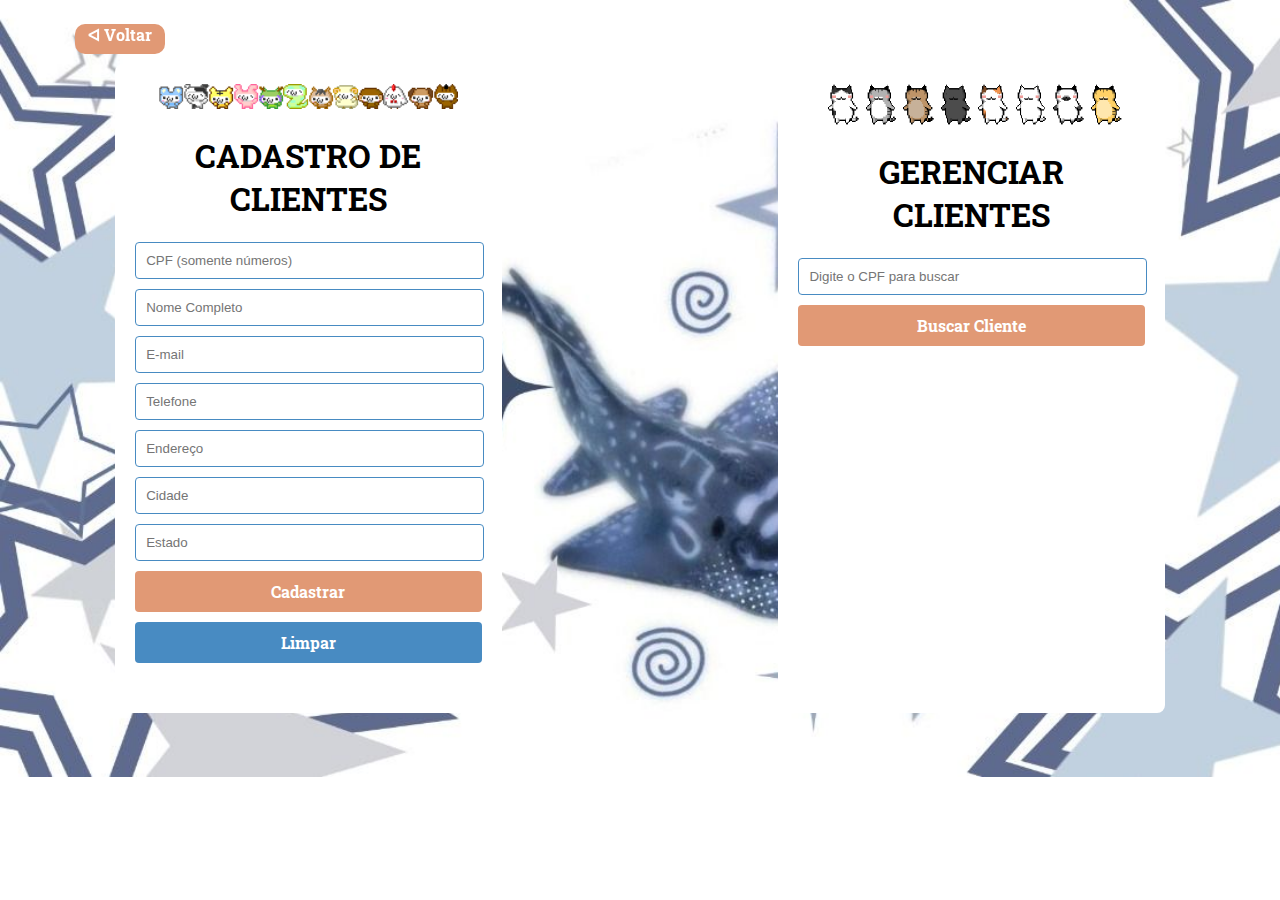
<file: cadcli.html>
<!DOCTYPE html>
<html lang="en">
<head>
    <meta charset="UTF-8">
    <meta name="viewport" content="width=device-width, initial-scale=1.0">
    <title>Student Management</title>
    <link rel="stylesheet" href="cadcli.css">
</head>
<a href="index.html" class="voltar">ᐊ Voltar</a>
    
    <div class="container">
        <center>        <img src="img/divider4.webp" width="300px"></center>

        <h1>CADASTRO DE CLIENTES</h1>
        <form id="formCadastroCliente">
                <input type="text" id="cpfCliente" placeholder="CPF (somente números)" required>
                <input type="text" id="nomeCliente" placeholder="Nome Completo" required>
                <input type="email" id="emailCliente" placeholder="E-mail">
                <input type="tel" id="telefoneCliente" placeholder="Telefone">
                <input type="text" id="enderecoCliente" placeholder="Endereço">
                <input type="text" id="cidadeCliente" placeholder="Cidade">
                <input type="text" id="estadoCliente" placeholder="Estado" maxlength="2">
                
                <div class="action-buttons">
                    <button type="button" id="btnCadastrarCliente" class="btn-cadastrar">Cadastrar</button>
                    <button type="button" id="btnLimparCliente" class="btn-limpar">Limpar</button>
                </div>
            </form>
    </div>
    <div class="container">
                <center>        <img src="img/divider5.webp" width="300px"></center>
        <h1>GERENCIAR CLIENTES</h1>
            <form id="formGerenciarCliente">
                <input type="text" id="buscaCpfCliente" placeholder="Digite o CPF para buscar" required>
                <button type="button" id="btnBuscarCliente" class="btn-buscar">Buscar Cliente</button>

                <div id="dadosCliente" style="display: none;">
                    <input type="text" id="editarNomeCliente" placeholder="Nome Completo">
                    <input type="email" id="editarEmailCliente" placeholder="E-mail">
                    <input type="tel" id="editarTelefoneCliente" placeholder="Telefone">
                    <input type="text" id="editarEnderecoCliente" placeholder="Endereço">
                    <input type="text" id="editarCidadeCliente" placeholder="Cidade">
                    <input type="text" id="editarEstadoCliente" placeholder="Estado" maxlength="2">
                    
                    <div class="action-buttons">
                        <button type="button" id="btnAtualizarCliente" class="btn-atualizar">Atualizar</button>
                        <button type="button" id="btnExcluirCliente" class="btn-deletar">Excluir</button>
                    </div>
                </div>
            </form>

    <script type="module" src="cadcli.js"></script>
</body>
</html>
</file>
<file: cadcli.css>
@import url('https://fonts.googleapis.com/css2?family=Bonbon&family=Delius&family=Geo:ital@0;1&family=Josefin+Sans:ital,wght@0,100..700;1,100..700&family=Schoolbell&family=Supermercado+One&display=swap');
@import url('https://fonts.googleapis.com/css2?family=Knewave&display=swap');
@import url('https://fonts.googleapis.com/css2?family=Roboto+Slab:wght@100..900&display=swap');



body {
    font-family: var(--fonte1);
    background-image:url(img/background\ 2.jpg) ;
    background-repeat: no-repeat;
    background-size: cover;
    margin: 0;
    padding: 0;
    display: flex;
    justify-content: space-between;
    padding: 5% 9%;
}
.voltar{
    margin-top: -40px;
    margin-left: -40px;
    border-radius: 10px;
    border-color: var(--cor5);
    position: fixed;
    width: 90px;
    height: 30px;
    text-align: center;
    justify-content: center;
    font-family: var(--fonte3);
    background-color: var(--cor6);
    font-size: medium;
    font-weight: 700;
    transition: all 0.3s ease;
    text-decoration: none;
    color: var(--cor5);
}

.voltar:hover{
    transform: translateY(-2px);
    background-color: var(--cor3);
}

.container {
    max-width: 33%;
    /* margin: auto; */
    background-color: var(--cor5);
    padding: 20px;
    border-radius: 8px;
}

h1 {
    font-family: var(--fonte3);
    text-align: center;
}

form {
    margin-bottom: 20px;
}

input {
    width: calc(100% - 20px);
    padding: 10px;
    margin-bottom: 10px;
    border: 1px solid var(--cor4);
    border-radius: 4px;
}
button{
    color: var(--cor5);
    justify-content: center;
    width: 100%;
    padding: 10px;
    margin-bottom: 10px;
    border: 1px solid var(--cor);
    border-radius: 4px;
}

#btnBuscarCliente{
    font-family: var(--fonte3);
    background-color: var(--cor6);
    font-size: medium;
    font-weight: 700;
    transition: all 0.3s ease;
}
#btnCadastrarCliente{
    font-family: var(--fonte3);
    transition: all 0.3s ease;
    font-size: medium;
    font-weight: 700;
    background-color: var(--cor6);

}
#btnLimparCliente{
    font-family: var(--fonte3);
    font-size: medium;
    font-weight: 700;
    transition: all 0.3s ease;
    background-color: var(--cor4);
    
}
#btnAtualizarCliente{
    font-family: var(--fonte3);
    font-size: medium;
    font-weight: 700;
    transition: all 0.3s ease;
    background-color: var(--cor4);
}
#btnExcluirCliente{
    font-family: var(--fonte3);
    font-size: medium;
    font-weight: 700;
    transition: all 0.3s ease;
    background-color: var(--cor4);
}


#btnBuscarCliente:hover{
    transform: translateY(-2px);
    background-color: var(--cor3);
}

#btnCadastrarCliente:hover{
    transform: translateY(-2px);
    background-color: var(--cor3);
}
#btnAtualizarCliente:hover{
    transform: translateY(-2px);
    background-color: var(--cor3);
}
#btnExcluirCliente:hover{
    transform: translateY(-2px);
    background-color: var(--cor3);
}
#btnLimparCliente:hover{
    transform: translateY(-2px);
    background-color: var(--cor3);
}

input[type="submit"] {
    background-color: var(--cor6);
    color: white;
    cursor: pointer;
    width: 100%;
    padding: 10px;
    margin-bottom: 10px;
    border: 1px solid #ccc;
    border-radius: 4px;
    font-weight: 700;
}

input[type="submit"]:hover {
    background-color: var(--cor6);
}

.student-item {
    padding: 10px;
    border-bottom: 1px solid var(--cor3);
}

.student-item:last-child {
    border-bottom: none;
}

#studentList{
    width: 40%;
}
#studentTable{
    width: 100%;
}
:root{
    --cor1: #202026;
    --cor2: #ceeaf5;
    --cor3: #687794;
    --cor4: #488bc2;
    --cor5: #ffffff;
    --cor6: #e19975;
    --fonte1: "Barriecito", system-ui;
    --fonte2: "Knewave", system-ui;
    --fonte3: "Roboto Slab", serif;
}
</file>
